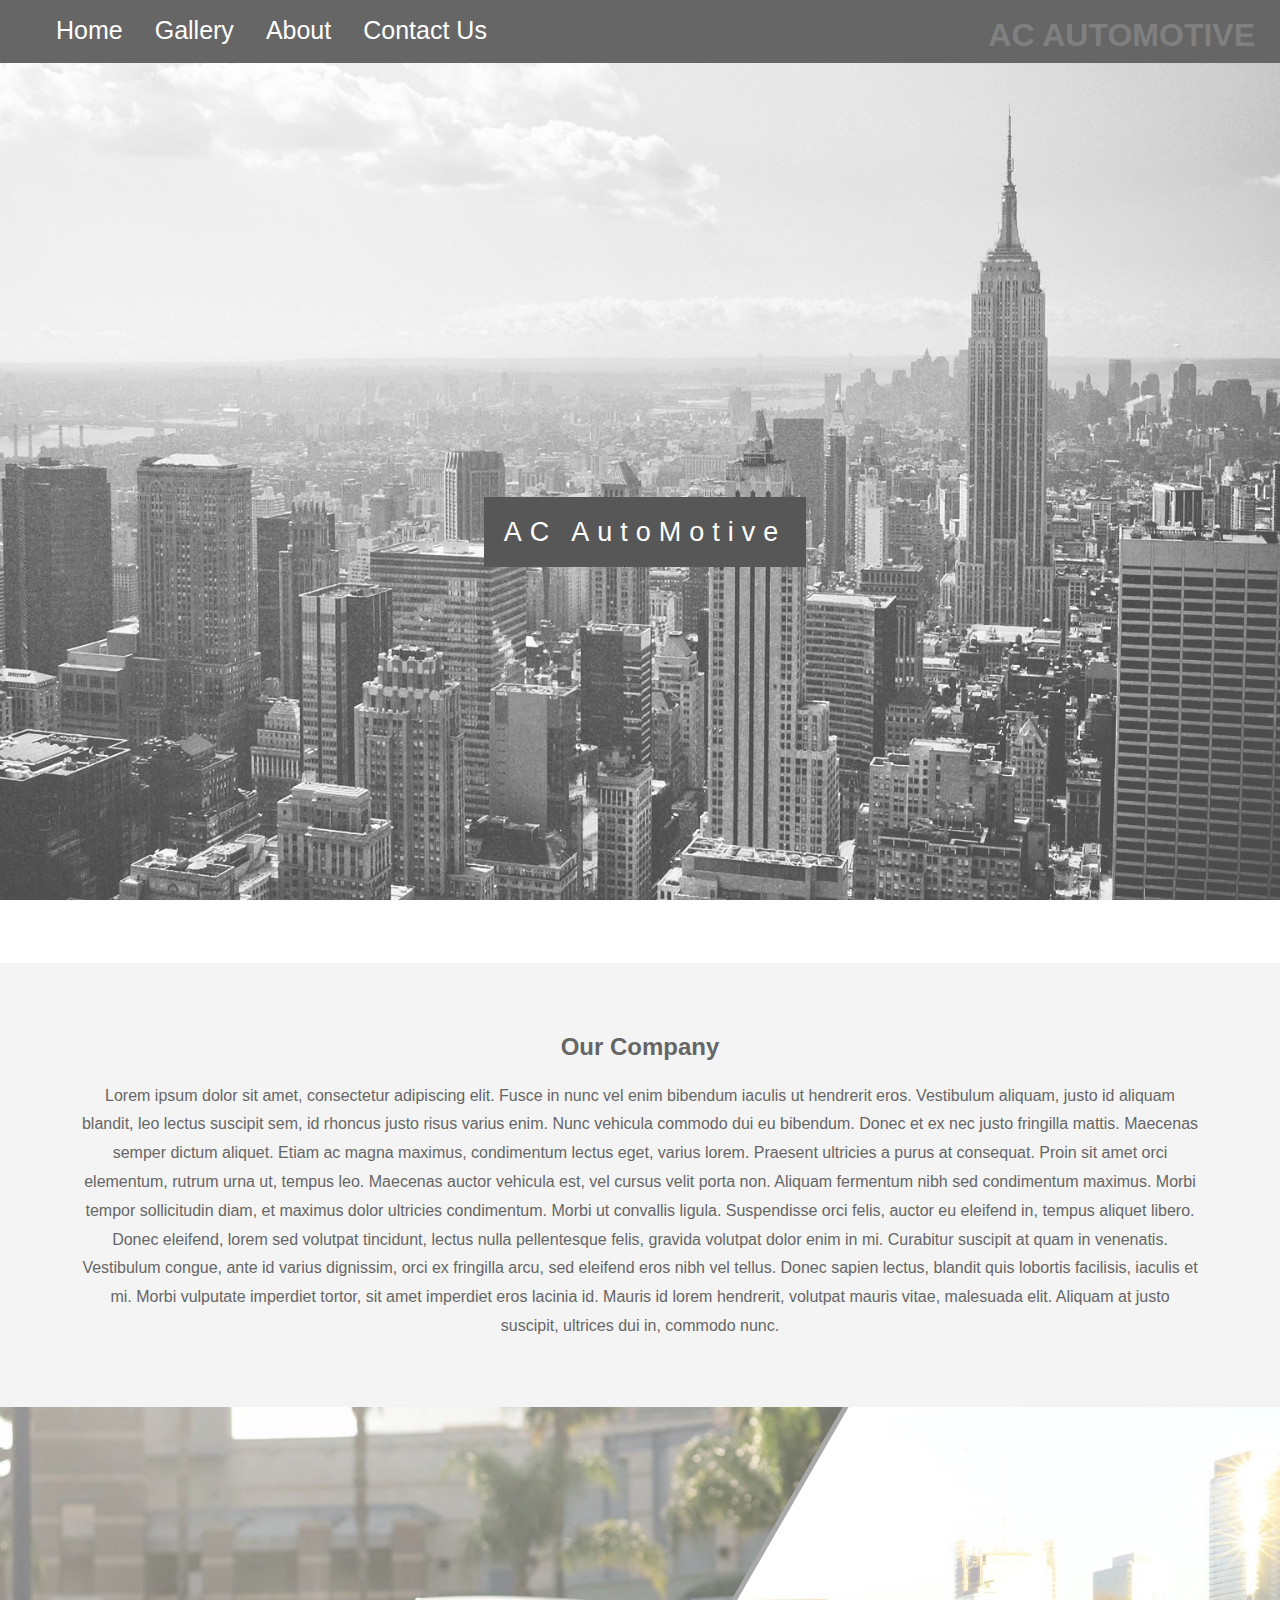
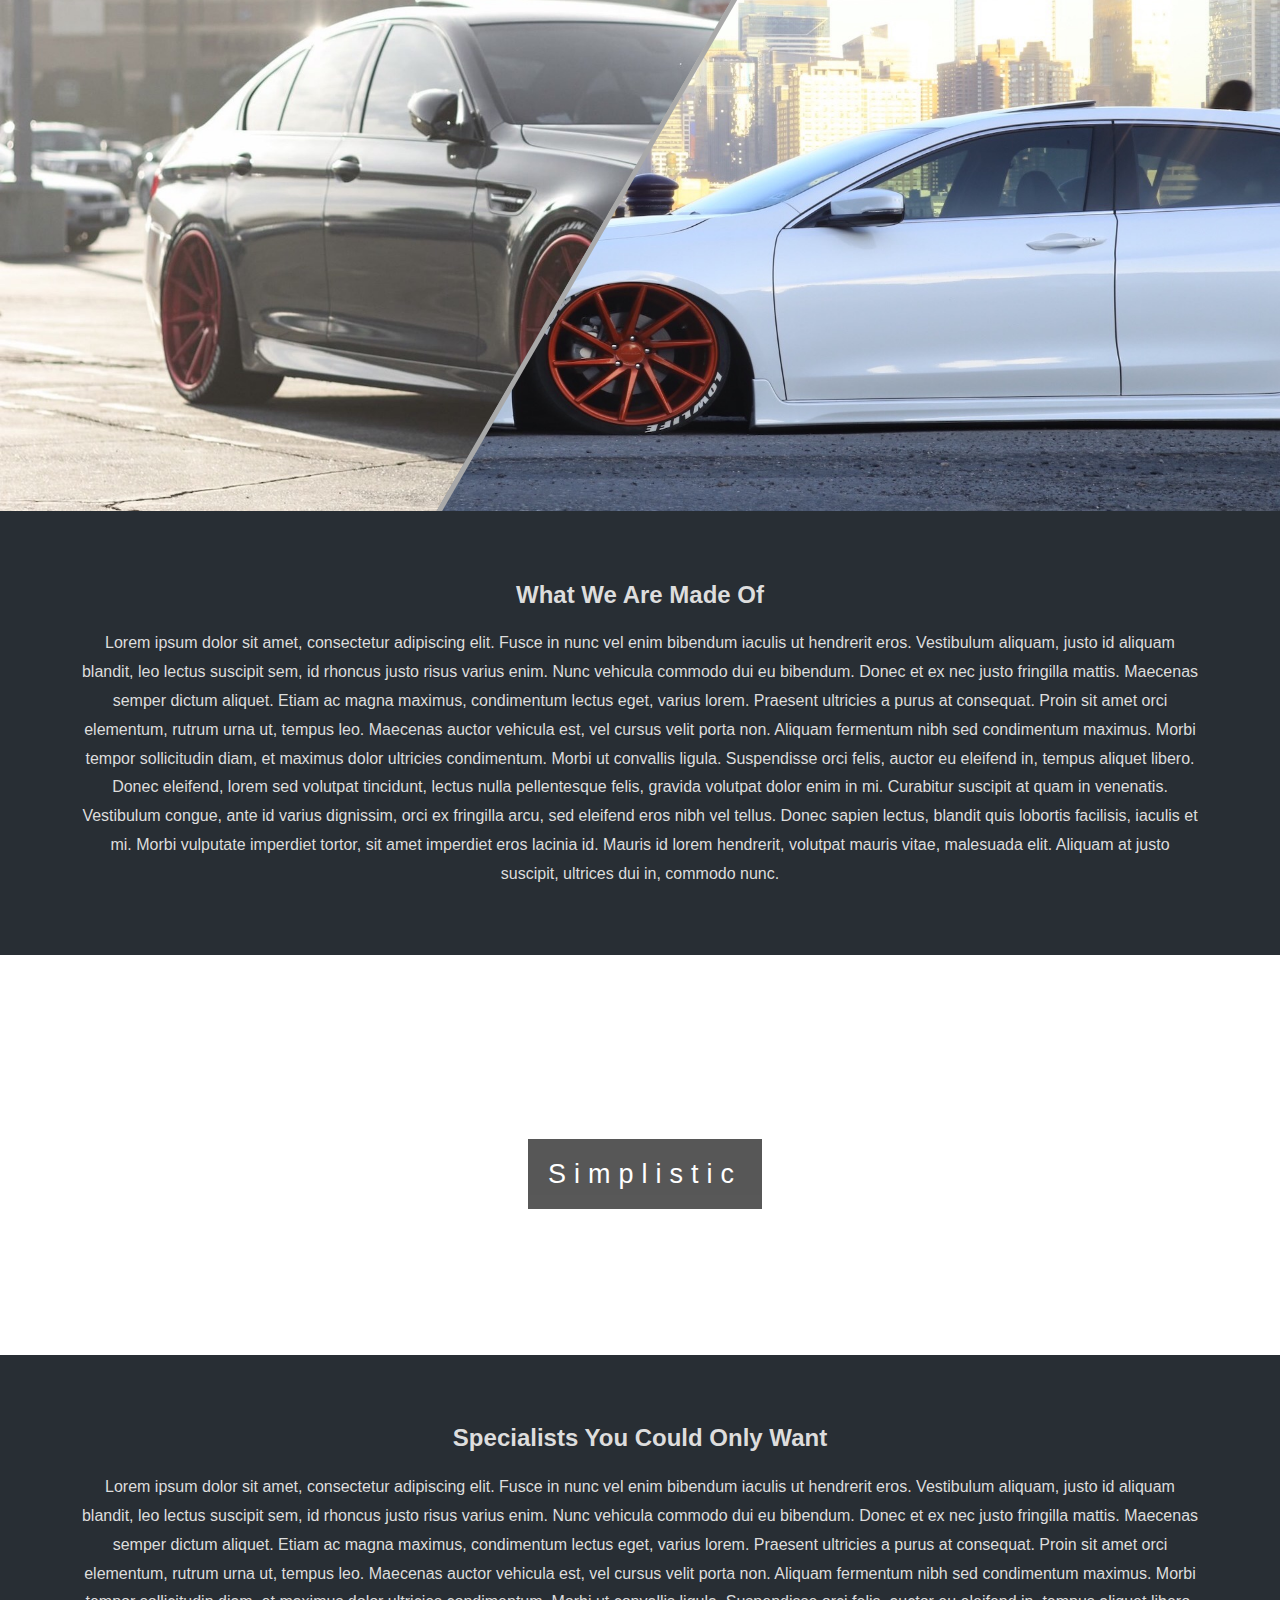
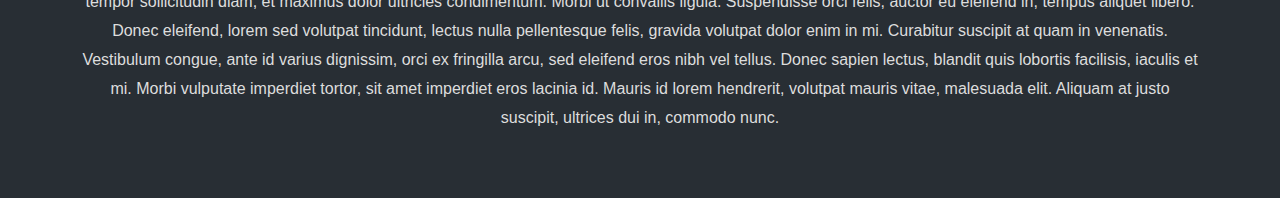
<file: index.html>
<!DOCTYPE html>

<html lang="en">

<head>
	<meta charset="utf-8">
	<meta name="viewpoint" content="width=device-width, initial-scale=1.0">
	
	<link rel="shortcut icon" href="favicon.ico" type="image/x-icon"/>
	<title>AC Photography</title>
	<link rel="stylesheet" type="text/css" href="styles.css">
	<link rel="stylesheet" href="responsive.css">
</head>
<body>

<!--Navigation Bar-->
	<nav class="main-nav">
		<span class="handle">
			<a href="#" onclick="openSideMenu()">
				<svg width="30" height="30">
					<path d="M0,5 30,5" stroke="#fff" stroke-width="5"/>
					<path d="M0,14 30,14" stroke="#fff" stroke-width="5"/>
					<path d="M0,23 30,23" stroke="#fff" stroke-width="5"/>
				</svg>
			</a>
		</span>
		<h1>AC AUTOMOTIVE</h1>
		<ul class="nav-bar">
			<li><a href="index.html">Home</a></li>
			<li><a href="gallery.html">Gallery</a></li>
			<li><a href="about.html">About</a></li>
			<li><a href="contact.html">Contact Us</a></li>
		</ul>
	</nav>

<!--Side Navigation Bar-->
	<div id="side-menu" class="side-nav">
		<a href="#" class="close" onclick="closeSideMenu()">&times;</a>
		<a href="index.html">Home</a>
		<a href="gallery.html">Gallery</a>
		<a href="about.html">About</a>
		<a href="contact.html">Contact Us</a>
	</div>

<!--First image-->
	<div class="pimg1">
		<div class="ptext">
			<span class="border">
				AC AutoMotive
			</span>
		</div>
	</div>

<!--Text Section 1-->
	<section class="section section-light">
		<h2>Our Company</h2>
		<p>
			Lorem ipsum dolor sit amet, consectetur adipiscing elit. Fusce in nunc vel enim bibendum iaculis ut hendrerit eros. Vestibulum aliquam, justo id aliquam blandit, leo lectus suscipit sem, id rhoncus justo risus varius enim. Nunc vehicula commodo dui eu bibendum. Donec et ex nec justo fringilla mattis. Maecenas semper dictum aliquet. Etiam ac magna maximus, condimentum lectus eget, varius lorem. Praesent ultricies a purus at consequat. Proin sit amet orci elementum, rutrum urna ut, tempus leo. Maecenas auctor vehicula est, vel cursus velit porta non.
			Aliquam fermentum nibh sed condimentum maximus. Morbi tempor sollicitudin diam, et maximus dolor ultricies condimentum. Morbi ut convallis ligula. Suspendisse orci felis, auctor eu eleifend in, tempus aliquet libero. Donec eleifend, lorem sed volutpat tincidunt, lectus nulla pellentesque felis, gravida volutpat dolor enim in mi. Curabitur suscipit at quam in venenatis. Vestibulum congue, ante id varius dignissim, orci ex fringilla arcu, sed eleifend eros nibh vel tellus. Donec sapien lectus, blandit quis lobortis facilisis, iaculis et mi. Morbi vulputate imperdiet tortor, sit amet imperdiet eros lacinia id. Mauris id lorem hendrerit, volutpat mauris vitae, malesuada elit. Aliquam at justo suscipit, ultrices dui in, commodo nunc.
		</p>
	</section>

<!--Image SLider-->
	<section id="wrapper" class="skewed">
		<div class="layer bottom">
			<div class="content-wraps">
				<div class="content-body">
					<h1>Right Side</h1>
					<p>Lorem ipsum dolor sit amet, consectetur adipisicing elit. Ab sit quasi exercitationem inventore, itaque molestiae deserunt velit saepe, aperiam dolorum.</p>
				</div>


				<img src="pictures/img4.jpg" alt="">
				
			</div>
		</div>

		<div class="layer top">
			<div class="content-wraps">
				<div class="content-body">
					<h1>Left Side</h1>
					<p>Lorem ipsum dolor sit amet, consectetur adipisicing elit. Ab sit quasi exercitationem inventore, itaque molestiae deserunt velit saepe, aperiam dolorum.</p>
				</div>


				<img src="pictures/img5.jpg" alt="">
				
			</div>
		</div>

		<div class="glider"></div>
	</section>

<!--Text Section 2-->
	<section class="section section-dark">
		<h2>What We Are Made Of</h2>
		<p>
			Lorem ipsum dolor sit amet, consectetur adipiscing elit. Fusce in nunc vel enim bibendum iaculis ut hendrerit eros. Vestibulum aliquam, justo id aliquam blandit, leo lectus suscipit sem, id rhoncus justo risus varius enim. Nunc vehicula commodo dui eu bibendum. Donec et ex nec justo fringilla mattis. Maecenas semper dictum aliquet. Etiam ac magna maximus, condimentum lectus eget, varius lorem. Praesent ultricies a purus at consequat. Proin sit amet orci elementum, rutrum urna ut, tempus leo. Maecenas auctor vehicula est, vel cursus velit porta non.
			Aliquam fermentum nibh sed condimentum maximus. Morbi tempor sollicitudin diam, et maximus dolor ultricies condimentum. Morbi ut convallis ligula. Suspendisse orci felis, auctor eu eleifend in, tempus aliquet libero. Donec eleifend, lorem sed volutpat tincidunt, lectus nulla pellentesque felis, gravida volutpat dolor enim in mi. Curabitur suscipit at quam in venenatis. Vestibulum congue, ante id varius dignissim, orci ex fringilla arcu, sed eleifend eros nibh vel tellus. Donec sapien lectus, blandit quis lobortis facilisis, iaculis et mi. Morbi vulputate imperdiet tortor, sit amet imperdiet eros lacinia id. Mauris id lorem hendrerit, volutpat mauris vitae, malesuada elit. Aliquam at justo suscipit, ultrices dui in, commodo nunc.
		</p>
	</section>

<!--image 3-->
	<div class="pimg3">
		<div class="ptext">
			<span class="border">
				Simplistic
			</span>
		</div>
	</div>

<!--Text Section 3-->	
	<section class="section section-dark">
		<h2>Specialists You Could Only Want</h2>
		<p>
			Lorem ipsum dolor sit amet, consectetur adipiscing elit. Fusce in nunc vel enim bibendum iaculis ut hendrerit eros. Vestibulum aliquam, justo id aliquam blandit, leo lectus suscipit sem, id rhoncus justo risus varius enim. Nunc vehicula commodo dui eu bibendum. Donec et ex nec justo fringilla mattis. Maecenas semper dictum aliquet. Etiam ac magna maximus, condimentum lectus eget, varius lorem. Praesent ultricies a purus at consequat. Proin sit amet orci elementum, rutrum urna ut, tempus leo. Maecenas auctor vehicula est, vel cursus velit porta non.
			Aliquam fermentum nibh sed condimentum maximus. Morbi tempor sollicitudin diam, et maximus dolor ultricies condimentum. Morbi ut convallis ligula. Suspendisse orci felis, auctor eu eleifend in, tempus aliquet libero. Donec eleifend, lorem sed volutpat tincidunt, lectus nulla pellentesque felis, gravida volutpat dolor enim in mi. Curabitur suscipit at quam in venenatis. Vestibulum congue, ante id varius dignissim, orci ex fringilla arcu, sed eleifend eros nibh vel tellus. Donec sapien lectus, blandit quis lobortis facilisis, iaculis et mi. Morbi vulputate imperdiet tortor, sit amet imperdiet eros lacinia id. Mauris id lorem hendrerit, volutpat mauris vitae, malesuada elit. Aliquam at justo suscipit, ultrices dui in, commodo nunc.
		</p>
	</section>



	<script type="text/javascript" src="javascript.js"></script>
</body>
</html>
</file>
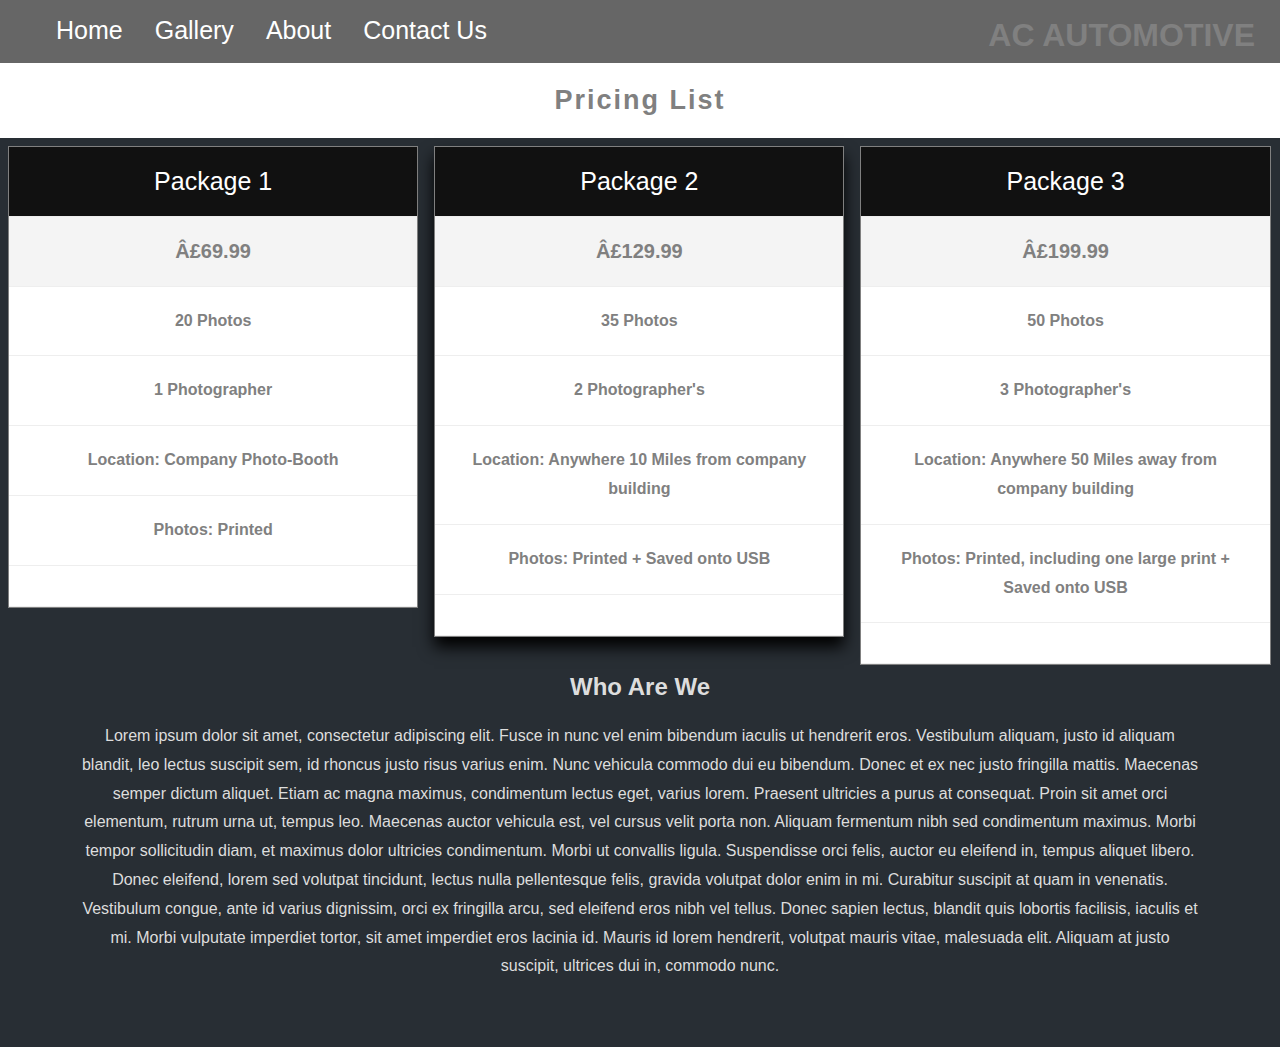
<file: about.html>
<!DOCTYPE html>
<html lang "en">


<head>
	<meta charset="UFT-8">
	<meta name="viewpoint" content="width=device-width,initial-scale=1.0">
	<link rel="stylesheet" href="styles.css">
	<link rel="stylesheet" href="responsive.css">
	<link rel="shortcut icon" href="favicon.ico" type="image/x-icon"/>
	<title>website</title>
</head>


<body>

<!--Navigation Bar-->	
	<nav class="main-nav">
		<span class="handle">
			<a href="#" onclick="openSideMenu()">
				<svg width="30" height="30">
					<path d="M0,5 30,5" stroke="#fff" stroke-width="5"/>
					<path d="M0,14 30,14" stroke="#fff" stroke-width="5"/>
					<path d="M0,23 30,23" stroke="#fff" stroke-width="5"/>
				</svg>
			</a>
		</span>
		<h1>AC AUTOMOTIVE</h1>
		<ul class="nav-bar">
			<li><a href="index.html">Home</a></li>
			<li><a href="gallery.html">Gallery</a></li>
			<li><a href="about.html">About</a></li>
			<li><a href="contact.html">Contact Us</a></li>
		</ul>
	</nav>

<!--Side Navigation Bar-->
	<div id="side-menu" class="side-nav">
		<a href="#" class="close" onclick="closeSideMenu()">&times;</a>
		<a href="index.html">Home</a>
		<a href="gallery.html">Gallery</a>
		<a href="about.html">About</a>
		<a href="contact.html">Contact Us</a>
	</div>

<!--Price Table-->
	<section id="price-table">

		<h1 class="price-list">Pricing List</h1>

		<div class="column">
			<ul class="price">
				<li class="header">Package 1</li>
				<li class="price-bg"><strong>£69.99</strong></li>
				<li><strong>20 Photos</strong></li>
				<li><strong>1 Photographer</strong></li>
				<li><strong>Location: Company Photo-Booth</strong></li>
				<li><strong>Photos: Printed</strong></li>
				<li><div class="price-bg"></div></li>
			</ul>
		</div>
		


		<div class="column">
			<ul class="price promotion">
				<li class="header">Package 2</li>
				<li class="price-bg"><strong>£129.99</strong></li>
				<li><strong>35 Photos</strong></li>
				<li><strong>2 Photographer's</strong></li>
				<li><strong>Location: Anywhere 10 Miles from company building</strong></li>
				<li><strong>Photos: Printed + Saved onto USB</strong></li>
				<li><div class="price-bg"></div></li>
			</ul>
		</div>

		<div class="column">
			<ul class="price">
				<li class="header">Package 3</li>
				<li class="price-bg"><strong>£199.99</strong></li>
				<li><strong>50 Photos</strong></li>
				<li><strong>3 Photographer's</strong></li>
				<li><strong>Location: Anywhere 50 Miles away from company building</strong></li>
				<li><strong>Photos: Printed, including one large print + Saved onto USB</strong></li>
				<li><div class="price-bg"></div></li>
			</ul>
		</div>
	</section>	

<!--Text Section 1-->
	<section class="section section-dark">
		<h2>Who Are We</h2>
		<p>
			Lorem ipsum dolor sit amet, consectetur adipiscing elit. Fusce in nunc vel enim bibendum iaculis ut hendrerit eros. Vestibulum aliquam, justo id aliquam blandit, leo lectus suscipit sem, id rhoncus justo risus varius enim. Nunc vehicula commodo dui eu bibendum. Donec et ex nec justo fringilla mattis. Maecenas semper dictum aliquet. Etiam ac magna maximus, condimentum lectus eget, varius lorem. Praesent ultricies a purus at consequat. Proin sit amet orci elementum, rutrum urna ut, tempus leo. Maecenas auctor vehicula est, vel cursus velit porta non.
			Aliquam fermentum nibh sed condimentum maximus. Morbi tempor sollicitudin diam, et maximus dolor ultricies condimentum. Morbi ut convallis ligula. Suspendisse orci felis, auctor eu eleifend in, tempus aliquet libero. Donec eleifend, lorem sed volutpat tincidunt, lectus nulla pellentesque felis, gravida volutpat dolor enim in mi. Curabitur suscipit at quam in venenatis. Vestibulum congue, ante id varius dignissim, orci ex fringilla arcu, sed eleifend eros nibh vel tellus. Donec sapien lectus, blandit quis lobortis facilisis, iaculis et mi. Morbi vulputate imperdiet tortor, sit amet imperdiet eros lacinia id. Mauris id lorem hendrerit, volutpat mauris vitae, malesuada elit. Aliquam at justo suscipit, ultrices dui in, commodo nunc.
		</p>
	</section>

</body>

</html>
</file>
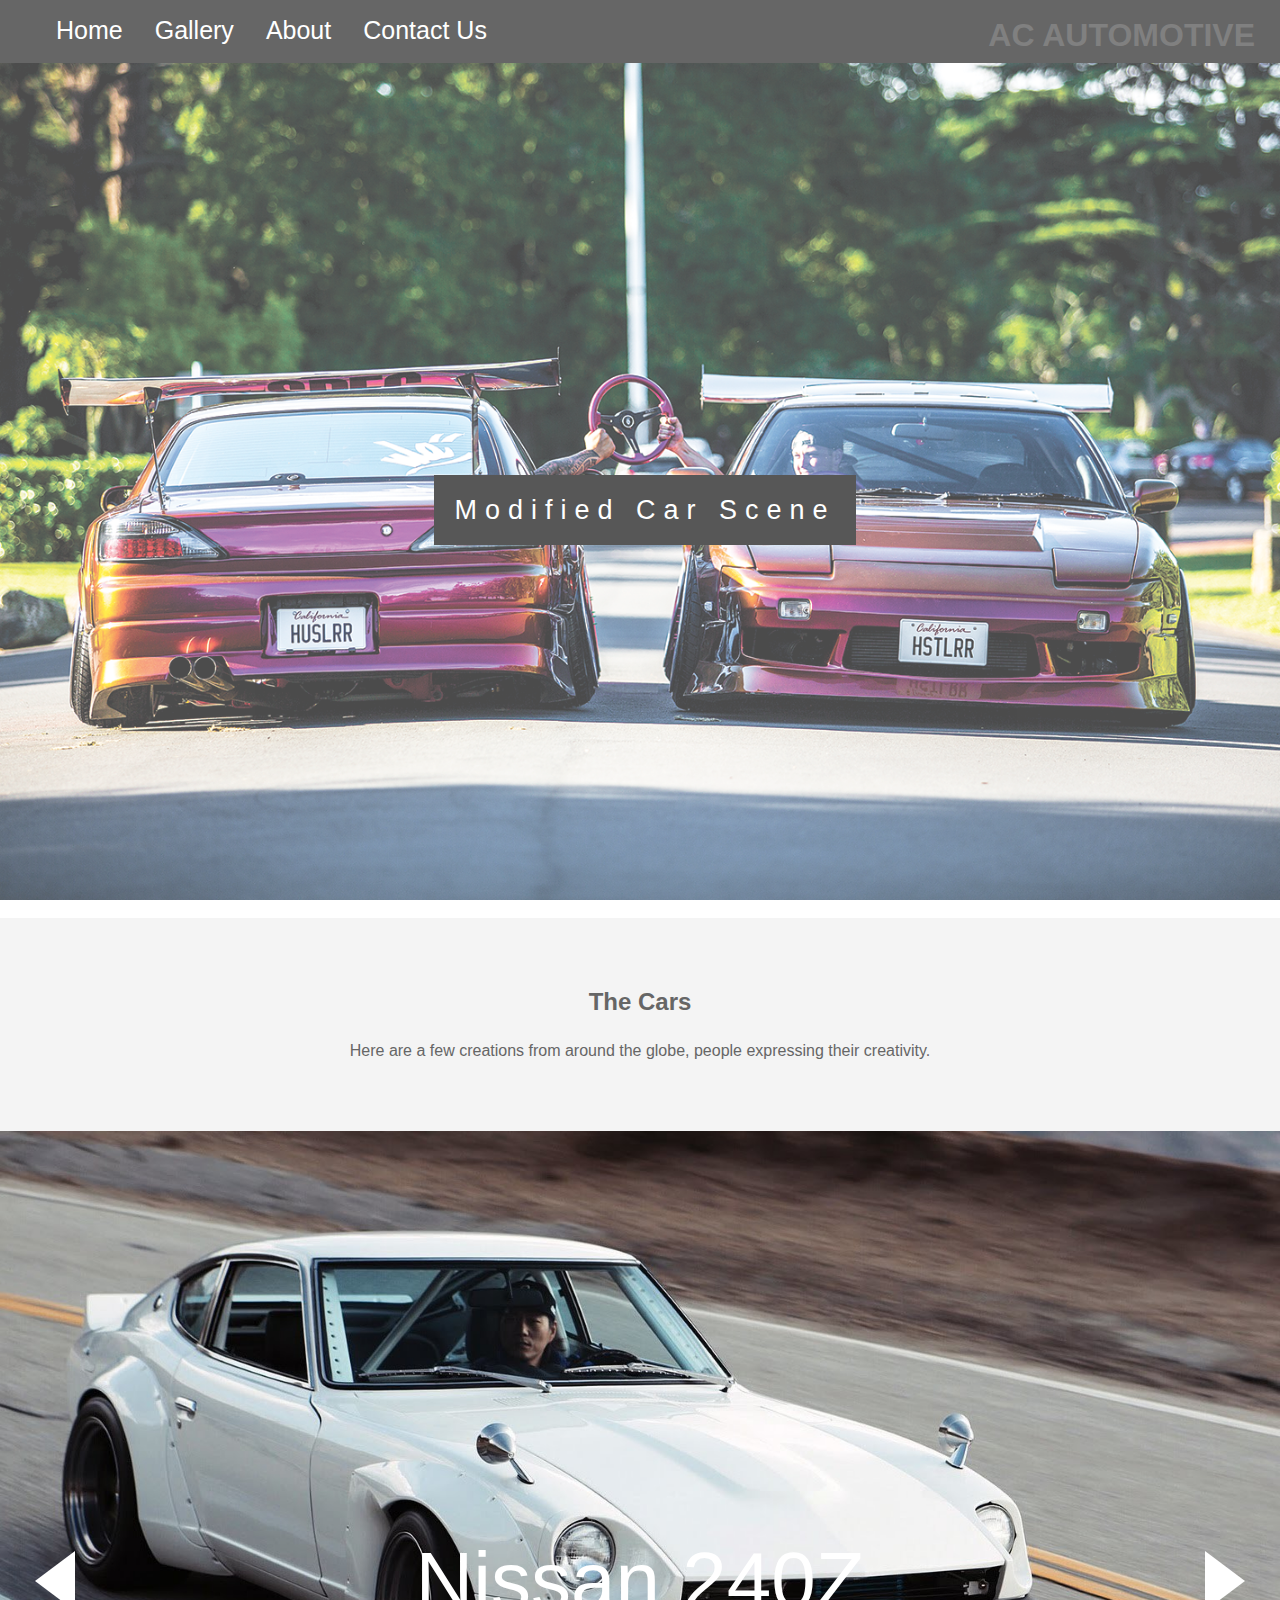
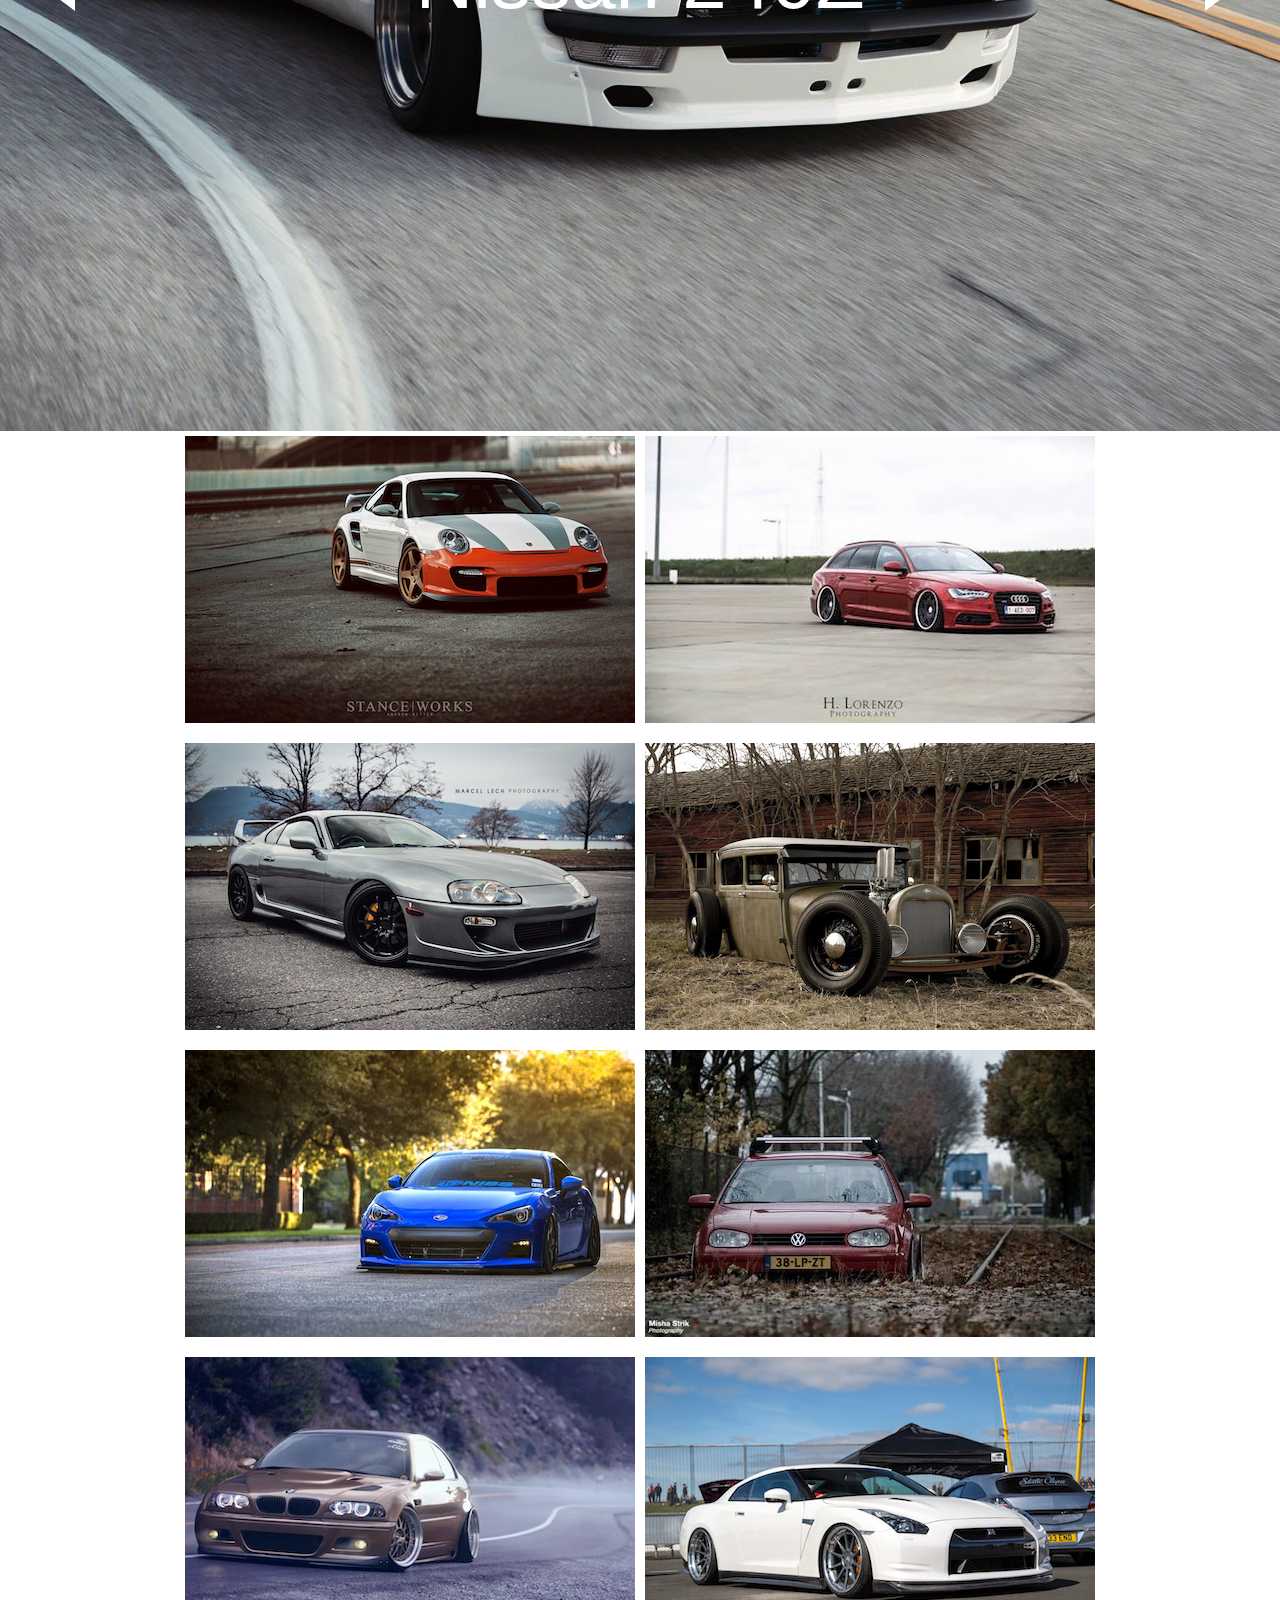
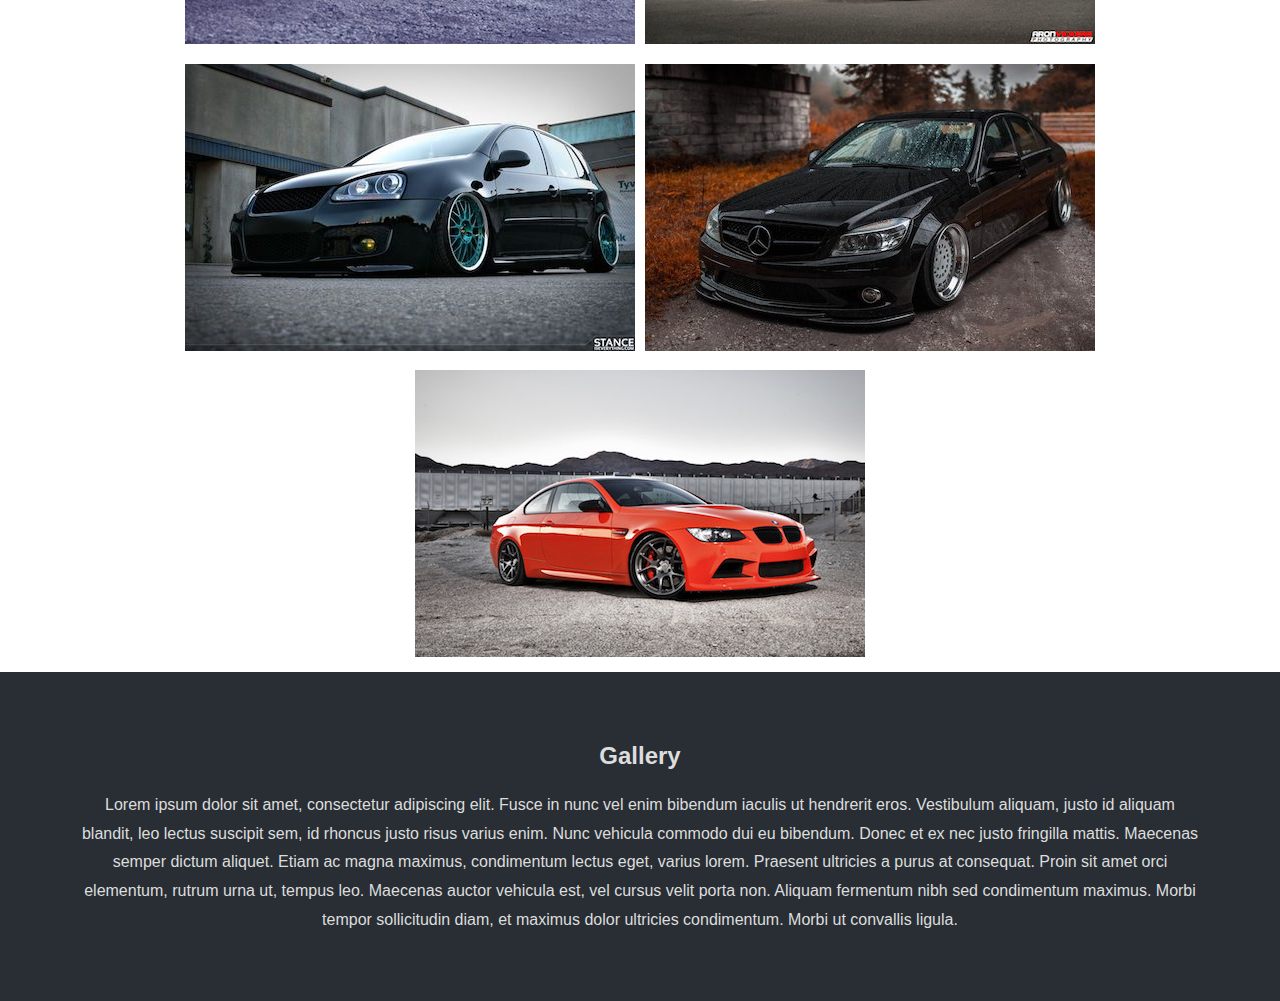
<file: gallery.html>
<!DOCTYPE html>
<html lang "en">


<head>
	<meta charset="UFT-8">
	<meta name="viewpoint" content="width=device-width,initial-scale=1.0">
	<link rel="stylesheet" href="styles.css">
	<link rel="stylesheet" href="responsive.css">
	<link rel="shortcut icon" href="favicon.ico" type="image/x-icon"/>
	<title>website</title>
</head>


<body>

<!--Navigation Bar-->
	<nav class="main-nav">
			<span class="handle">
				<a href="#" onclick="openSideMenu()">
					<svg width="30" height="30">
						<path d="M0,5 30,5" stroke="#fff" stroke-width="5"/>
						<path d="M0,14 30,14" stroke="#fff" stroke-width="5"/>
						<path d="M0,23 30,23" stroke="#fff" stroke-width="5"/>
					</svg>
				</a>
			</span>
			<h1>AC AUTOMOTIVE</h1>
			<ul class="nav-bar">
				<li><a href="index.html">Home</a></li>
				<li><a href="gallery.html">Gallery</a></li>
				<li><a href="about.html">About</a></li>
				<li><a href="contact.html">Contact Us</a></li>
			</ul>
		</nav>

<!--Side Navigation Bar-->
		<div id="side-menu" class="side-nav">
			<a href="#" class="close" onclick="closeSideMenu()">&times;</a>
			<a href="index.html">Home</a>
			<a href="gallery.html">Gallery</a>
			<a href="about.html">About</a>
			<a href="contact.html">Contact Us</a>
		</div>

<!--Page image and title-->
		<div class="pimg4">
			<div class="ptext">
				<span class="border">
					Modified Car Scene
				</span>
			</div>
		</div>

<!--Text Section 1-->
	<section class="section section-light">
		<h2>The Cars</h2>
		<p>
			Here are a few creations from around the globe, people expressing their creativity. 
		</p>
	</section>

<!--Image Slideshow-->
	<div class="wrap">
		
		<div id="arrow-left" class="arrow">
			
		</div>

		<div id="slider">
			<div class="slide slide1">
				<div class="slide-content">
					<span>
						Nissan 240Z
					</span>
				</div>
			</div>


			<div class="slide slide2">
				<div class="slide-content">
					<span>
						Nissan Skyline
					</span>
				</div>
			</div>
		


			<div class="slide slide3">
				<div class="slide-content">
					<span>
						Mazda RX8
					</span>
				</div>
			</div>
		</div>

		<div id="arrow-right" class="arrow">
			
		</div>
	</div>

<!--Gallery-->
	<section class="gallery-imgs">
		
		<figure>
			<div class="item"><img src="pictures/img20.jpg"/>
				<figcaption>
					<p>Porsche 911</p>
				</figcaption>
			</div>
		</figure>

		<figure>
			<div class="item"><img src="pictures/img21.jpg"/>
				<figcaption>
					<p>Audi A5</p>
				</figcaption>
			</div>
		</figure>

		<figure>
			<div class="item"><img src="pictures/img22.jpg"/>
				<figcaption>
					<p>Toyota Supra</p>
				</figcaption>
			</div>
		</figure>

		<figure>
			<div class="item"><img src="pictures/img23.jpg"/>
				<figcaption>
					<p>American HotRod</p>
				</figcaption>
			</div>
		</figure>

		<figure>
			<div class="item"><img src="pictures/img24.jpg"/>
				<figcaption>
					<p>Subaru BRZ</p>
				</figcaption>
			</div>
		</figure>

		<figure>
			<div class="item"><img src="pictures/img25.jpg"/>
				<figcaption>
					<p>VW Golf MK4</p>
				</figcaption>
			</div>
		</figure>

		<figure>
			<div class="item"><img src="pictures/img26.jpg"/>
				<figcaption>
					<p>BMW E46 M3</p>
				</figcaption>
			</div>
		</figure>

		<figure>
			<div class="item"><img src="pictures/img27.jpg"/>
				<figcaption>
					<p>Nissan R35 GT-R</p>
				</figcaption>
			</div>
		</figure>

		<figure>
			<div class="item"><img src="pictures/img28.jpg"/>
				<figcaption>
					<p>VW Golf MK5</p>
				</figcaption>
			</div>
		</figure>

		<figure>
			<div class="item"><img src="pictures/img29.jpg"/>
				<figcaption>
					<p>Mercedes C-Class</p>
				</figcaption>
			</div>
		</figure>

		<figure>
			<div class="item"><img src="pictures/img30.jpg"/>
				<figcaption>
					<p>BMW E90 M3</p>
				</figcaption>
			</div>
		</figure>

	</section>


<!--Text Section 2-->
	<section class="section section-dark">
		<h2>Gallery</h2>
		<p>
			Lorem ipsum dolor sit amet, consectetur adipiscing elit. Fusce in nunc vel enim bibendum iaculis ut hendrerit eros. Vestibulum aliquam, justo id aliquam blandit, leo lectus suscipit sem, id rhoncus justo risus varius enim. Nunc vehicula commodo dui eu bibendum. Donec et ex nec justo fringilla mattis. Maecenas semper dictum aliquet. Etiam ac magna maximus, condimentum lectus eget, varius lorem. Praesent ultricies a purus at consequat. Proin sit amet orci elementum, rutrum urna ut, tempus leo. Maecenas auctor vehicula est, vel cursus velit porta non.
			Aliquam fermentum nibh sed condimentum maximus. Morbi tempor sollicitudin diam, et maximus dolor ultricies condimentum. Morbi ut convallis ligula. 
		</p>
	</section>



	<script type="text/javascript" src="javascript.js"></script>
</body>

</html>
</file>
<file: styles.css>
/*website default elements*/
body, html{
	height: 100%;
	margin: 0;
	font-size: 16px;
	font-family: "lato", sans-serif;
	font-weight: 400;
	line-height: 1.8em;
	color: grey;
}

/*nav colour*/
.main-nav{
	background-color: #666;
	overflow: hidden;
	height: 63px;
}

/*nav elements design*/
.main-nav a{
	float: left;
	color: #fff;
	display: block;
	padding: 14px 16px;
	text-decoration: none;
	text-align: center;
	font-size: 25px;
}

/*logo positioning*/
.main-nav h1{
	position: absolute;
	right: 25px;
}

/*space between each nave element*/
.main-nav .nav-bar{
	margin:2px 0 0 0;
	list-style: none;
}

/*hover effect*/
.main-nav a:hover{
	background-color: #ddd;
	color: black;
}

/*side nav design*/
.side-nav{
	height: 100%;
	width: 0;
	position: fixed;
	z-index: 1;
	top:0;
	left: 0;
	background-color: #000;
	opacity: 0.75;
	overflow-x: hidden;
	padding-top: 60px;
	transition:0.5s;
}

/*side nav element*/
.side-nav a{
	text-align: left;
	display: block;
	color: #fff;
	text-decoration: none;
	font-size: 25px;
	padding: 10px;
	transition: 0.3s;
}

/*side nav hover effects*/
.side-nav a:hover{
	color: #ccc;
}

/*side nav close*/
.side-nav .close{
	position: absolute;
	top: 5px;
	right: 20px;
	font-size: 36px;
}

/*homepage image positioning*/
.pimg1, .pimg2, .pimg3, .pimg4{
	position: relative;
	opacity: 0.70;
	background-position: center;
	background-size: cover;
	background-repeat: no-repeat;
	background-attachment: fixed;
}

/*homepage image size*/
.pimg1{
	background-image: url('pictures/img1.jpg');
	min-height: 100%;
}
.pimg2{
	background-image: url('pictures/img2.jpeg');
	min-height: 400px;
}
.pimg3{
	background-image: url('pictures/img3.jpg');
	min-height: 400px;
}
.pimg4{
	background-image: url('pictures/img14.png');
	min-height: 95%;
}

.section{
	text-align: center;
	padding: 50px 80px;
}

/*text background*/
.section-light{
	background-color: #f4f4f4;
	color: #666;
}

.section-dark{
	background-color: #282e34;
	color: #ddd;
}

/*text element design for homepage*/
.ptext{
	position: absolute;
	top: 50%;
	width:100%;
	text-align: center;
	color: white;
	font-size: 27px;
	letter-spacing: 8px;
	padding: 5px;
}
/*image text and border*/
.ptext .border{
	background-color: #111;
	color: white;
	padding: 20px; 
}
/*image slider*/
#wrapper{
	position: relative;
	width: 100%;
	min-height: 55vw;
	overflow: hidden;
}
/*sider design*/
.layer{
	position: absolute;
	width: 100vw;
	min-height: 55vw;
	overflow: hidden;
}

.layer .content-wraps{
	position: absolute;
	width: 100vw;
	min-height: 55vw;
}

.layer .content-body{
	width: 25%;
	position: absolute;
	top: 50%;
	text-align: center;
	transform: translateY(-50%);
}
/*slider image design*/
.layer img{
	position: absolute;
	width:100%;
	height: 100%;
	top: 0%;
	left: 0%;
	right: 0%;
	bottom: 0%;
	transform: translate(-0%, -0%);	
}
/*image layer*/
.botom{
	z-index:1;
}

.top{
	z-index:2;
	width: 50vw;
}

/*slider design*/
.glider{
	position: absolute;
	height: 100%;
	display: block;
	background-color: darkgrey;
	width: 5px;
	top: 0;
	left: 50%;
	z-index: 3;
}

/*slider angle*/
.skewed .glider{
	top: 50%;
	transform: rotate(30deg) translateY(-50%);
	height: 200%;
	transform-origin: top;
}

/*slider span over images*/
.skewed .top{
	transform: skew(-30deg);
	margin-left: -1000px;
	width: calc(50vw + 1000px)
}

.skewed .top .content-wraps{
	transform: skew(30deg);
	margin-left: 1000px;
}

#slider, .wrap, .slide-content{
	padding: 0;
	margin: 0;
	height: 100vh;
	width: 100%;
	overflow-x: hidden; 
}

.wrap{
	position: relative;
}

/*slide images*/
.slide{
	background-position: center;
	background-size: cover;
	background-repeat: no-repeat;
}

.slide1{
	background-image: url('pictures/white-fairladyz.jpg');
}

.slide2{
	background-image: url('pictures/black-gtr.jpg');
}

.slide3{
	background-image: url('pictures/Stanced-Mazda-RX8-3.jpg');
}

/*image text*/
.slide-content{
	display: flex;
	flex-direction: column;
	justify-content: center;
	align-items: center;
	text-align: center;
}

.slide-content span{
	font-size: 5rem;
	color: white;
}

/*slide show arrows*/
.arrow{
	position: absolute;
	cursor: pointer;
	top: 50%;
	margin-top: -30px;
	width: 0;
	height: 0;
	border-style: solid;
}

/*slide arrow design*/
#arrow-left{
	border-width: 30px 40px 30px 0;
	border-color: transparent white transparent transparent;
	left: 0;
	top: 50%;
	margin-left: 35px;
}

#arrow-right{
	border-width: 30px 0px 30px 40px;
	border-color: transparent transparent transparent white;
	right: 0;
	top: 50%;
	margin-right: 35px; 
}

/*gallery images*/
.gallery-imgs{

	display: flex;
	flex-wrap: wrap;
	justify-content: center;
}

/*image animation*/
.gallery-imgs .item{
	margin: 5px;
	cursor: pointer;
	transition: 0.3s ease-in-out;
}

.gallery-imgs figure{
	overflow: hidden;
	padding: 0;
	margin:0;
}

/*image description*/
.gallery-imgs .item figcaption{
	position: absolute;
	top: auto;
	bottom: 10px;
	width: 450px;
	height: 50px;
	opacity: 0;
	padding: 0;
	margin: 0;
	background-color: #111;
	text-align: center;
}

.gallery-imgs figcaption p{
	font-size: 24px;
	color:white;

}

/*image hover*/
.gallery-imgs .item:hover{
	transform: scale(1.05);	
}

.gallery-imgs .item:hover figcaption{
	opacity: 0.7;
}

/*google maps title*/
.location-title{
	text-align: center;
}

/*map position*/
#map{
	position: fixed;
	left: 5%;
	top: 50%;
	height: 500px;
	width: 90%;
}

/*price table*/
.price-list{
	text-align: center;
	font-size: 27px;
	letter-spacing: 2px;
	padding: 5px;
}

/*table position*/
#price-table .column{
	float: left;
	width: 33.3%;
	padding: 8px;
	box-sizing:border-box;
}

/*table design*/
#price-table .price{
	background-color: white;
	color: grey;
	list-style: none;
	border: 1px solid grey;
	margin: 0;
	padding: 0;
	transition: 0.3s;
}

/*table hover*/
#price-table .price:hover, .price.promotion{
	box-shadow: 0 10px 15px 0 black;
}

#price-table .price .header{
	background-color: #111;
	color: white;
	font-size: 25px;
}

#price-table .price li{
	padding: 20px;
	border-bottom: 1px solid #eee;
	text-align: center;

}

#price-table .price .price-bg{
	background-color: #f4f4f4;
	font-size: 20px;
}

/*footer*/
#footer{
	position: fixed;
	bottom: 0;
	background-color: #282e34;
	height: 200px;
	text-align: center;
}
</file>
<file: responsive.css>
@media(max-width: 568px){
	/*removes slide amintation for mobile perofrmance*/
	.pimg1, .pimg2, .pimg3{
		background-attachment: scroll;
	}
	/*removes nav buttons*/
	.main-nav .nav-bar{
		display: none;
	}

	/*Pricing Table Size change*/
	#price-table .column{
		width: 100%;
	}

 	/*Slideshow text size*/
	.slide-content span{
		font-size: 3rem;
	}
}


@media(max-width: 700px){
	/*slider text resizing*/
	.slide-content span{
		font-size: 4rem;
	}	
}

@media(max-width: 730px){
	/*removes logo*/
	.main-nav h1{
	display: none;
}	
}


@media(max-width: 567px){
	/*bring logo back in mobile view*/
	.main-nav h1{
	display: block;
	}
}


@media(min-width: 568px) {
	/*side menu icon to not show*/
	.handle{
		display: none;
	}

	
}
</file>
